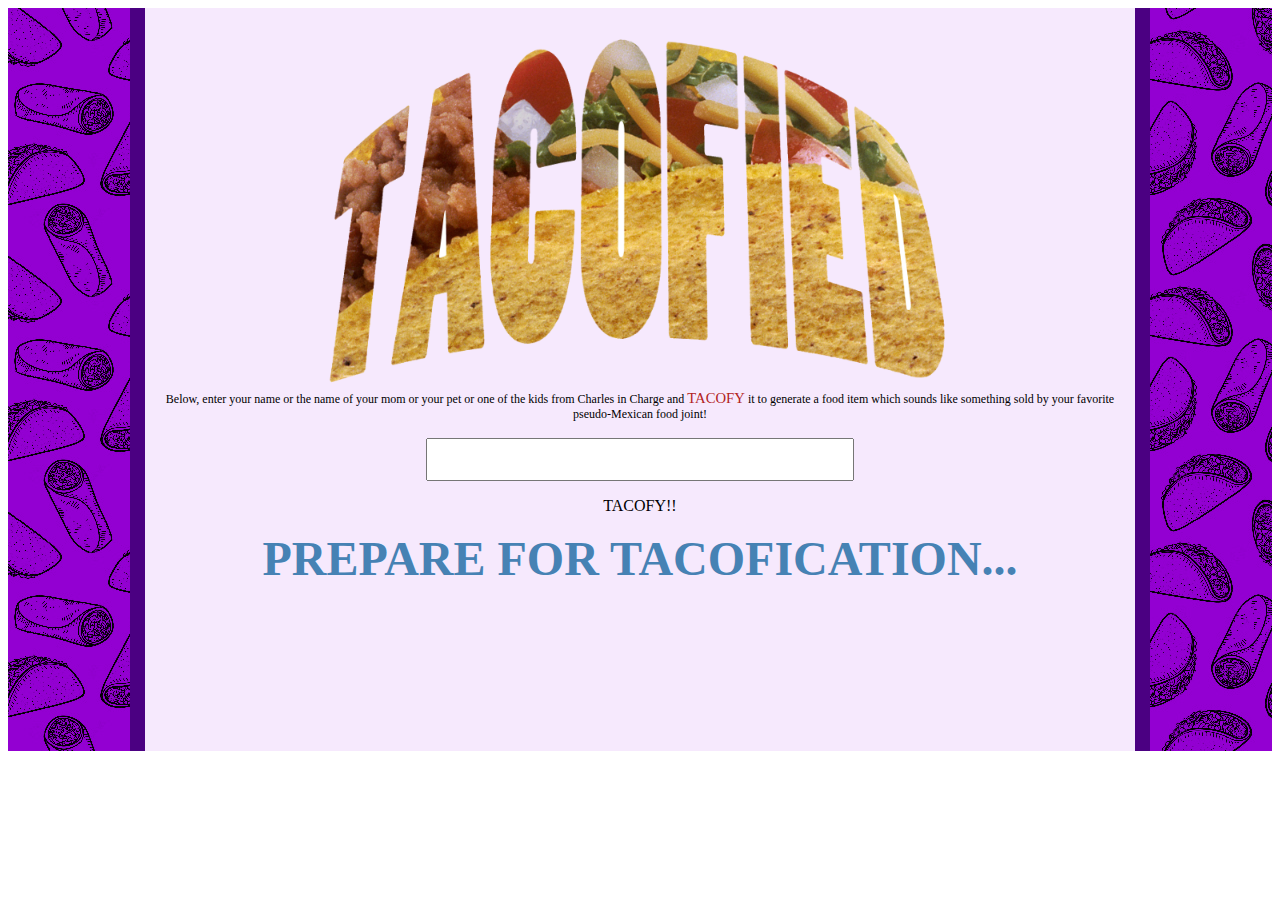
<file: index2.html>
<!DOCTYPE HTML>
<script src="http://www.absurdish.com/jquery/jquery.min.js"></script>
<script src="http://www.absurdish.com/jquery/jquery-ui/jquery-ui.js"></script>
<html>
<head>
    <meta http-equiv="content-type" content="text/html; charset=utf-8">

    <title>Tacofied</title>
    <link rel="stylesheet" href="http://www.absurdish.com/jquery/jquery-ui/jquery-ui.min.css">
    <link rel="stylesheet" href="style.css" type="text/css" media="screen" charset="utf-8">
</head>
<body>
    <center>
        <div id="mainwrapper">
            <div id="main" class="ui-widget">
                <div id="header" id="ui-widget-content">
<!---
                    <h1 id="mainheadline" id="ui-widget-header">GET TACOFIED!!!</h1>
--->
<img src="images/tacofied_logo.png" id="logo" >
                    <div id="description">

                        Below, enter your name
                        or the name of your mom
                        or your pet
                        or one of the kids from Charles in Charge
                        and
                        <span class="excited"> TACOFY </span>
                        it to generate a food item which sounds
                        like something sold by your favorite
                        pseudo-Mexican food joint!
                                
                    </div>
                    
                </div>
                <div id="content">
                    <div id="inputDiv">
                        <p><input type="text" id="yourname" >
                        <p><span id="buttonTacofy">TACOFY!!</span></p> 
                    </div>
                    <div id="outputDiv">
                        <span id="tacofiedSpan">PREPARE FOR TACOFICATION...</span>
                        
                    </div>
                </div>
                <div id="footer">
                    
                </div>
            </div>
        </div>
    </center>
</body>
</html>
<script type="text/javascript" charset="utf-8">
    var cgidir = "cgi-bin/";
    $(document).ready(function(){
            $("#buttonTacofy").text("TACOFY!!")
            .button()
                .click(function(){
                    tacofyMe();
                });
        $("#yourname").keypress(function(e) {
            if(e.which == 13) {
                tacofyMe();
            }
        });
    });

    function tacofyMe(){
        $("#tacofiedSpan").toggle("fade",500,function(){
            $("#tacofiedSpan").load(
                cgidir + "livemas.py",
                {
                    "yourname" : $("#yourname").val()
                },
                function(){
                    $("#tacofiedSpan").toggle("fade",500);
                }
            );
        });
    }
</script>
</file>
<file: style.css>
#mainwrapper {
    background-color: darkviolet;
    width: 100%;
    background-image: url("images/mexfoodsmall.png");
}

#logo {
    width: 640px;
}

#main {
    background-color: #F6E9FD;
    width: 950px;
    margin: 0 auto;
    padding: 20px;
    border-left-style: solid;
    border-left-width: 15px;
    border-right-style: solid;
    border-right-width: 15px;
    border-right-color: indigo;
    border-left-color: indigo;
}

#tacofiedSpan {
    font-weight:bold;
    font-size: 36pt;
    color: steelblue;
    display: inline-block;
    vertical-align: middle;
}

#outputDiv {
    min-height: 200px;
}

#description {
    font-size: 9pt;
}

#yourname {
    text-align: center;
    font-size: 24pt;
}

.excited {
    color:firebrick;
    font-size: 11pt;
}

#mainheadline {
    font-size: 40pt;
}
</file>
